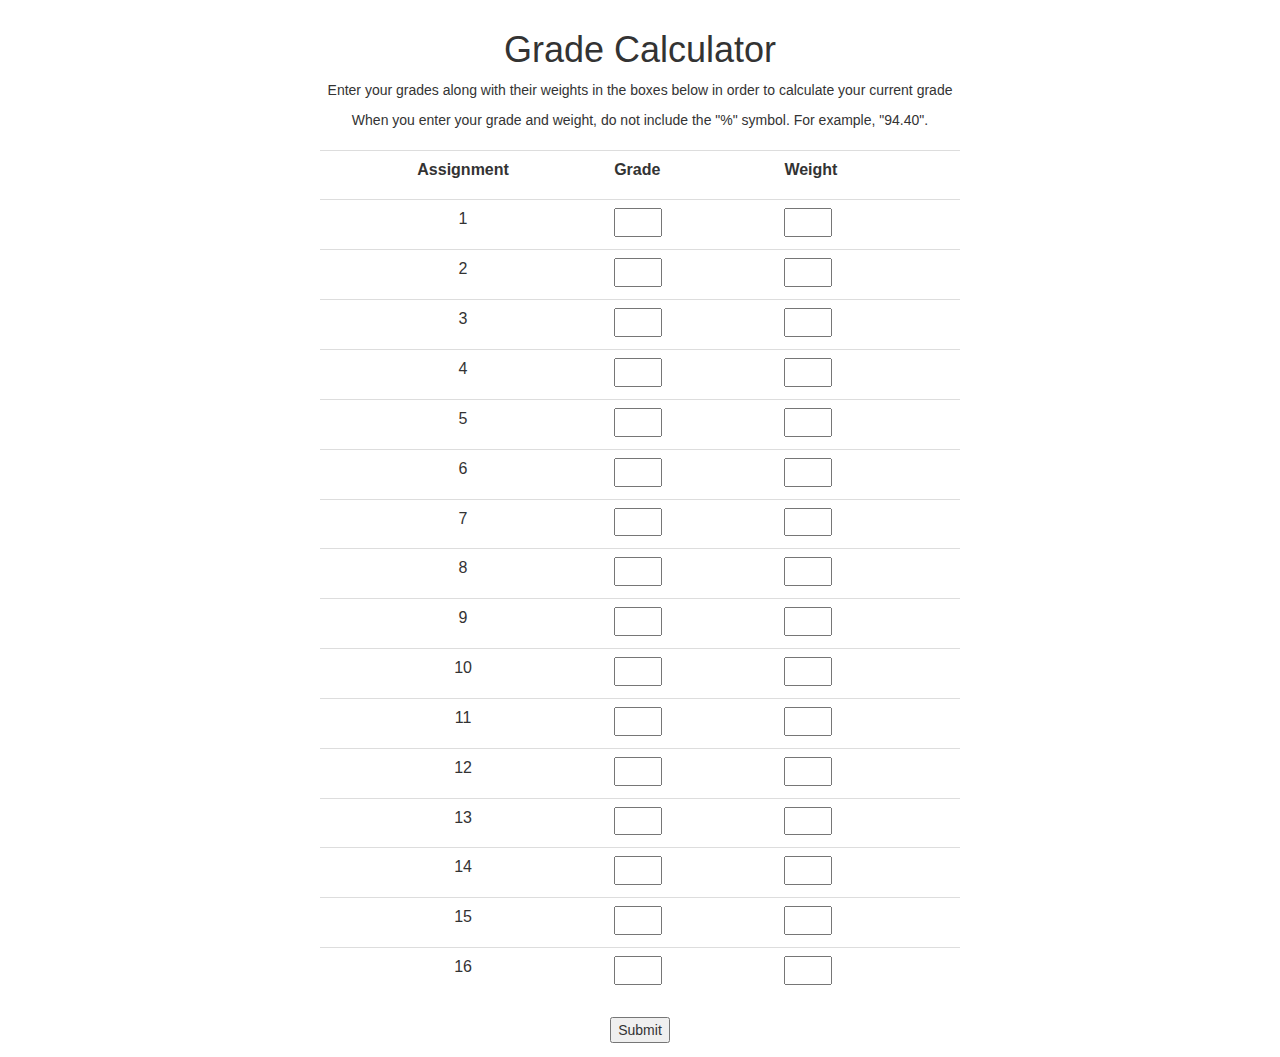
<file: index.html>
<html>
	<head>
		<title>Grade Calculator App</title>
		<link href="http://maxcdn.bootstrapcdn.com/bootstrap/3.2.0/css/bootstrap.min.css" rel="stylesheet">
		<link href="index.css" rel="stylesheet">
	</head>

	<body>
		<script src="https://ajax.googleapis.com/ajax/libs/jquery/1.11.3/jquery.min.js"></script>
		<div class="intro" id="test"> 
			<h1>Grade Calculator</h1>
			<p> Enter your grades along with their weights in the boxes below in order to calculate your current grade </p>
			<p> When you enter your grade and weight, do not include the "%" symbol. For example, "94.40".
		</div>
		<div class="submit">
			<form id="myform" action="results.html">
				<table class="table">
					<tr>
						<td> 
							<p id="title">Assignment</p>
						</td>
						<td> 
							<b id="title">Grade</b>
						</td>
						<td>
							<b id="title">Weight</b>
						</td>
					</tr>
					<tr>
						<td>
							<p id="assignment_number"> 1 </p>
						</td>
						<td> 
							<input type="text" id="grade1" value size="2">
						</td>
						<td>
							<input type="text" id="weight1" value size="2">
						</td>
					</tr>
					<tr>
						<td>
							<p id="assignment_number"> 2 </p>
						</td>
						<td> 
							<input type="text" id="grade2" value size="2">
						</td>
						<td>
							<input type="text" id="weight2" value size="2">
						</td>
					</tr>
					<tr>
						<td>
							<p id="assignment_number"> 3 </p>
						</td>
						<td> 
							<input type="text" id="grade3" value size="2">
						</td><td>
							<input type="text" id="weight3" value size="2">
						</td>
					</tr>
					<tr>
						<td>
							<p id="assignment_number"> 4 </p>
						</td>
						<td> 
							<input type="text" id="grade4" value size="2">
						</td><td>
							<input type="text" id="weight4" value size="2">
						</td>
					</tr>
					<tr>
						<td>
							<p id="assignment_number"> 5 </p>
						</td>
						<td> 
							<input type="text" id="grade5" value size="2">
						</td><td>
							<input type="text" id="weight5" value size="2">
						</td>
					</tr>
					<tr>
						<td>
							<p id="assignment_number"> 6 </p>
						</td>
						<td> 
							<input type="text" id="grade6" value size="2">
						</td><td>
							<input type="text" id="weight6" value size="2">
						</td>
					</tr>
					<tr>
						<td>
							<p id="assignment_number"> 7 </p>
						</td>
						<td> 
							<input type="text" id="grade7" value size="2">
						</td><td>
							<input type="text" id="weight7" value size="2">
						</td>
					</tr>
					<tr>
						<td>
							<p id="assignment_number"> 8 </p>
						</td>
						<td> 
							<input type="text" id="grade8" value size="2">
						</td><td>
							<input type="text" id="weight8" value size="2">
						</td>
					</tr>
					<tr>
						<td>
							<p id="assignment_number"> 9 </p>
						</td>
						<td> 
							<input type="text" id="grade9" value size="2">
						</td><td>
							<input type="text" id="weight9" value size="2">
						</td>
					</tr>
					<tr>
						<td>
							<p id="assignment_number"> 10 </p>
						</td>
						<td> 
							<input type="text" id="grade10" value size="2">
						</td><td>
							<input type="text" id="weight10" value size="2">
						</td>
					</tr>
					<tr>
						<td>
							<p id="assignment_number"> 11 </p>
						</td>
						<td> 
							<input type="text" id="grade11" value size="2">
						</td><td>
							<input type="text" id="weight11" value size="2">
						</td>
					</tr>
					<tr>
						<td>
							<p id="assignment_number"> 12 </p>
						</td>
						<td> 
							<input type="text" id="grade12" value size="2">
						</td><td>
							<input type="text" id="weight12" value size="2">
						</td>
					</tr>
					<tr>
						<td>
							<p id="assignment_number"> 13 </p>
						</td>
						<td> 
							<input type="text" id="grade13" value size="2">
						</td><td>
							<input type="text" id="weight13" value size="2">
						</td>
					</tr>
					<tr>
						<td>
							<p id="assignment_number"> 14 </p>
						</td>
						<td> 
							<input type="text" id="grade14" value size="2">
						</td><td>
							<input type="text" id="weight14" value size="2">
						</td>
					</tr>
					<tr>
						<td>
							<p id="assignment_number"> 15 </p>
						</td>
						<td> 
							<input type="text" id="grade15" value size="2">
						</td><td>
							<input type="text" id="weight15" value size="2">
						</td>
					</tr>
					<tr>
						<td>
							<p id="assignment_number"> 16 </p>
						</td>
						<td> 
							<input type="text" id="grade16" value size="2">
						</td><td>
							<input type="text" id="weight16" value size="2">
						</td>
					</tr>
				</table>
				
				<input type="submit" id="submit" value="Submit"/>
			</form>

			<script type="text/javascript">
			/**
			$('#submit').click(function() {
				var items = [];
				var obj = {};
				$('#myform :text').each(function() {
					obj[this.id] = this.value;
				});
				items.push(obj);
				console.log(items[0]);
			}) */
			
			var sumOfPercents = 0;
			// Get each of the values out of the input boxes
			$('#submit').click(function () {
   				var inputVals = [];
    			$('#myform :input[type="text"]').each(function () {
        			var values = $(this).val();
        			// If value exists
			        if (values) {
			        	// Here I do parseInt when I push because I am currently pushing text values
			        	// I want to push integer values, so I convert to int
			        	inputVals.push(parseFloat(values));
			        }
			    }); 
    			console.log(inputVals);
    			// Now to separate the grades and weights.
    			// They should be next to each other if the user inputted them correctly.
    			// So I am going to create two arrays
    			var grades = [];
    			var weights = [];
    			// Keep track of inputVals index
    			var i = 0;
    			// Keep track of grades index
    			var g = 0;
    			// Keep track of weights index
    			var w = 0;
    			// Put values in respective arrays
    			while (i < inputVals.length) {
    				if (i%2 == 0) {
    					grades[g] = inputVals[i];
    					g++;
    					i++;
    				}
    				else {
    					weights[w] = inputVals[i];
    					w++
    					i++;
    				}
    			}
    			//console.log(grades);
    			//console.log(weights);
    			// Used to sum the grade
    			var sum = 0;
    			// Used to get the grade so far
    
    			for (i = 0; i < grades.length; i++) {
    				sum += grades[i] * weights[i] * .01;
    				sumOfPercents += weights[i] * .01;
    			}
    			var currentGrade = (sum/sumOfPercents);
    			//console.log(currentGrade);

    			// Set currentGrade to save the current grade for the results page
    			console.log(sumOfPercents);
    			localStorage.setItem("currentGrade", currentGrade);
    			localStorage.setItem("sumOfPercents", sumOfPercents);
    			

    			// Set x to save the current grade for the results page
    			localStorage.setItem("x", currentGrade);

    		
			});
		</script>


		</div>
	</body>
</html>
</file>
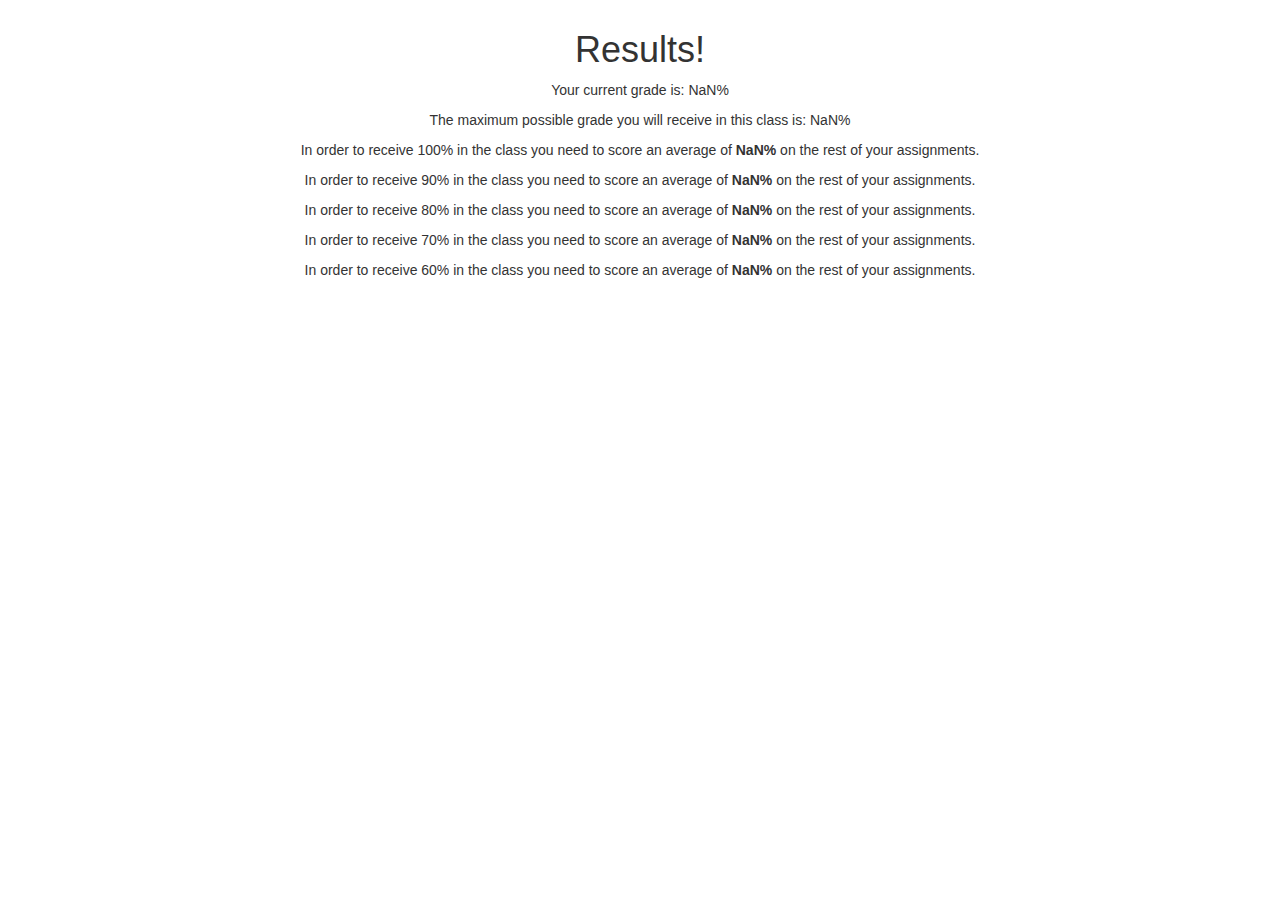
<file: results.html>
<html>
	<head>
		<title>Grade Calculator App</title>
		<link href="http://maxcdn.bootstrapcdn.com/bootstrap/3.2.0/css/bootstrap.min.css" rel="stylesheet">
		<link href="results.css" rel="stylesheet">
	</head>

	<body>
		<script src="https://ajax.googleapis.com/ajax/libs/jquery/1.11.3/jquery.min.js"></script>
		<div class="intro">
			<h1>Results!</h1>
			<p id="curGrade">Your current grade is: </p>
			<p id="maxGrade">The maximum possible grade you will receive in this class is: </p>
			<p>In order to receive 100% in the class you need to score an average of <b id="scoreHunnid"></b> on the rest of your assignments.</p>
			<p>In order to receive 90% in the class you need to score an average of <b id="scoreNinety"></b> on the rest of your assignments.</p>
			<p>In order to receive 80% in the class you need to score an average of <b id="scoreEighty"></b> on the rest of your assignments.</p>
			<p>In order to receive 70% in the class you need to score an average of <b id="scoreSeventy"></b> on the rest of your assignments.</p>
			<p>In order to receive 60% in the class you need to score an average of <b id="scoreSixty"></b> on the rest of your assignments.</p>
		</div>

			<script type="text/javascript">
				/* User's current grade */
				var currentGrade = 0;
				currentGrade = localStorage.currentGrade;
				currentGrade = (currentGrade*1).toFixed(2);
				$('.intro #curGrade').append(currentGrade + "%");

				/* User's maximum possible grade */
				var maxGrade = 0;
				var sumOfPercents = localStorage.sumOfPercents;
				var maxGrade = ((currentGrade*sumOfPercents) + (100-(sumOfPercents*100))).toFixed(2);
				$('.intro #maxGrade').append(maxGrade + "%");

				var scoreHundred = 0;
				var leftoverWeight = 1 - sumOfPercents;
				scoreHundred = ((100 - (currentGrade*sumOfPercents))/leftoverWeight).toFixed(2);
				$('.intro #scoreHunnid').append(scoreHundred + "%");

				/* Score user needs to get to receive a 90 */
				var scoreNinety = 0;
				var leftoverWeight = 1 - sumOfPercents;
				scoreNinety = ((90 - (currentGrade*sumOfPercents))/leftoverWeight).toFixed(2);
				$('.intro #scoreNinety').append(scoreNinety + "%");

				var scoreEighty = 0;
				var leftoverWeight = 1 - sumOfPercents;
				scoreEighty = ((80 - (currentGrade*sumOfPercents))/leftoverWeight).toFixed(2);
				$('.intro #scoreEighty').append(scoreEighty + "%");

				var scoreSeventy = 0;
				var leftoverWeight = 1 - sumOfPercents;
				scoreSeventy = ((70 - (currentGrade*sumOfPercents))/leftoverWeight).toFixed(2);
				$('.intro #scoreSeventy').append(scoreSeventy + "%");

				var scoreSixty = 0;
				var leftoverWeight = 1 - sumOfPercents;
				scoreSixty = ((60 - (currentGrade*sumOfPercents))/leftoverWeight).toFixed(2);
				$('.intro #scoreSixty').append(scoreSixty + "%");
				
			</script>
		</body>
	</head>
</html>
</file>
<file: index.css>
.intro {
    text-align: center;
    width: 100%;
    padding: 10px;
}


.table {
	width: 50%;
	margin-left: 25%;
	margin-right: 25%;
}

.submit {
	text-align: center;
}

#assignment_number {
	text-align: center;
}

#title {
	text-align: center;
	font-weight: bold;
}
</file>
<file: results.css>
.intro {
    text-align: center;
    width: 100%;
    padding: 10px;
}

.p {
	text-align: center;
}
</file>
